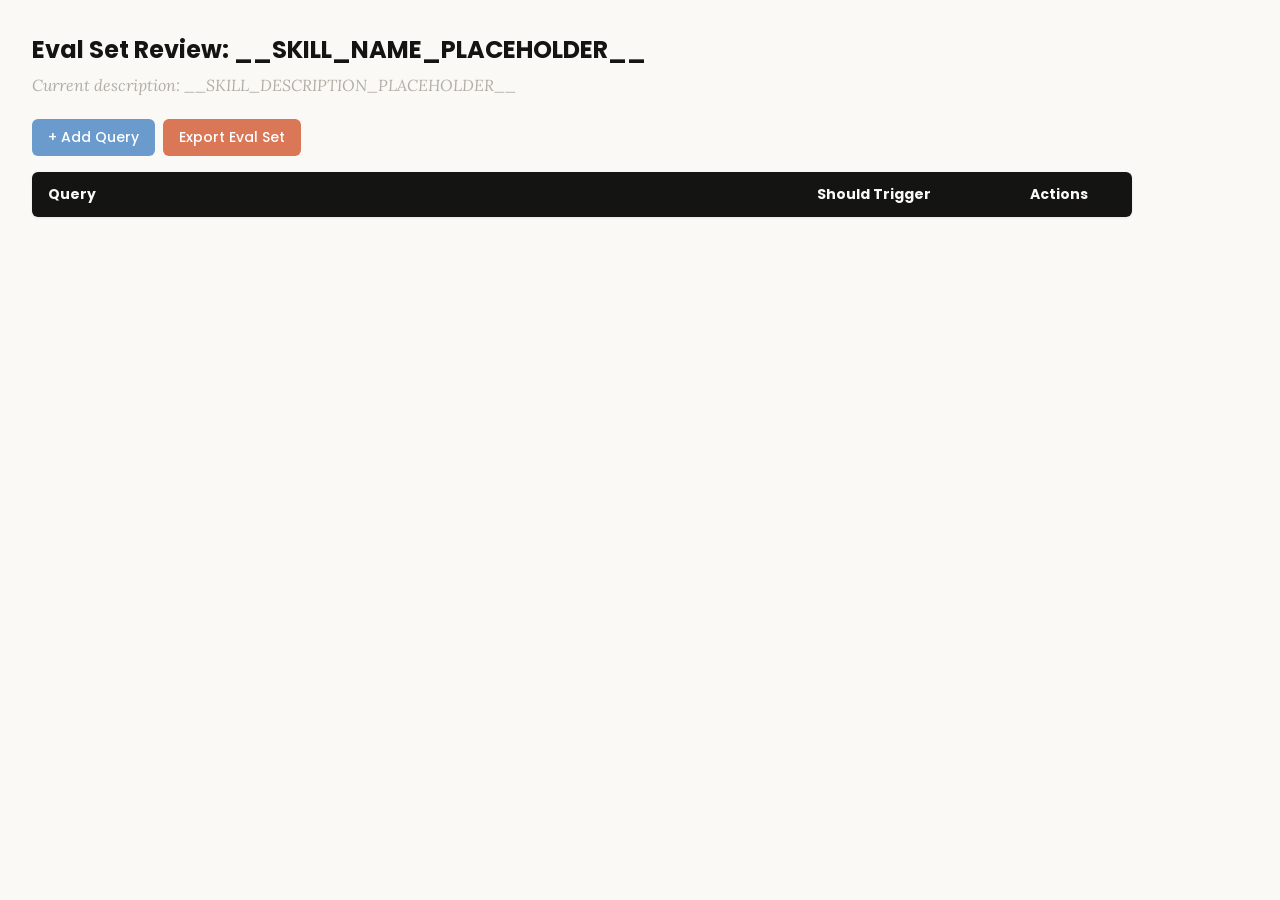
<file: plugins/skill-translator/skills/skill-translator/assets/eval_review.html>
<!DOCTYPE html>
<html lang="en">
<head>
  <meta charset="UTF-8">
  <meta name="viewport" content="width=device-width, initial-scale=1.0">
  <title>Eval Set Review - __SKILL_NAME_PLACEHOLDER__</title>
  <link rel="preconnect" href="https://fonts.googleapis.com">
  <link rel="preconnect" href="https://fonts.gstatic.com" crossorigin>
  <link href="https://fonts.googleapis.com/css2?family=Poppins:wght@500;600&family=Lora:wght@400;500&display=swap" rel="stylesheet">
  <style>
    * { box-sizing: border-box; margin: 0; padding: 0; }
    body { font-family: 'Lora', Georgia, serif; background: #faf9f5; padding: 2rem; color: #141413; }
    h1 { font-family: 'Poppins', sans-serif; margin-bottom: 0.5rem; font-size: 1.5rem; }
    .description { color: #b0aea5; margin-bottom: 1.5rem; font-style: italic; max-width: 900px; }
    .controls { margin-bottom: 1rem; display: flex; gap: 0.5rem; }
    .btn { font-family: 'Poppins', sans-serif; padding: 0.5rem 1rem; border: none; border-radius: 6px; cursor: pointer; font-size: 0.875rem; font-weight: 500; }
    .btn-add { background: #6a9bcc; color: white; }
    .btn-add:hover { background: #5889b8; }
    .btn-export { background: #d97757; color: white; }
    .btn-export:hover { background: #c4613f; }
    table { width: 100%; max-width: 1100px; border-collapse: collapse; background: white; border-radius: 6px; overflow: hidden; box-shadow: 0 1px 3px rgba(0,0,0,0.08); }
    th { font-family: 'Poppins', sans-serif; background: #141413; color: #faf9f5; padding: 0.75rem 1rem; text-align: left; font-size: 0.875rem; }
    td { padding: 0.75rem 1rem; border-bottom: 1px solid #e8e6dc; vertical-align: top; }
    tr:nth-child(even) td { background: #faf9f5; }
    tr:hover td { background: #f3f1ea; }
    .section-header td { background: #e8e6dc; font-family: 'Poppins', sans-serif; font-weight: 500; font-size: 0.8rem; color: #141413; text-transform: uppercase; letter-spacing: 0.05em; }
    .query-input { width: 100%; padding: 0.4rem; border: 1px solid #e8e6dc; border-radius: 4px; font-size: 0.875rem; font-family: 'Lora', Georgia, serif; resize: vertical; min-height: 60px; }
    .query-input:focus { outline: none; border-color: #d97757; box-shadow: 0 0 0 2px rgba(217,119,87,0.15); }
    .toggle { position: relative; display: inline-block; width: 44px; height: 24px; }
    .toggle input { opacity: 0; width: 0; height: 0; }
    .toggle .slider { position: absolute; inset: 0; background: #b0aea5; border-radius: 24px; cursor: pointer; transition: 0.2s; }
    .toggle .slider::before { content: ""; position: absolute; width: 18px; height: 18px; left: 3px; bottom: 3px; background: white; border-radius: 50%; transition: 0.2s; }
    .toggle input:checked + .slider { background: #d97757; }
    .toggle input:checked + .slider::before { transform: translateX(20px); }
    .btn-delete { background: #c44; color: white; padding: 0.3rem 0.6rem; border: none; border-radius: 4px; cursor: pointer; font-size: 0.75rem; font-family: 'Poppins', sans-serif; }
    .btn-delete:hover { background: #a33; }
    .summary { margin-top: 1rem; color: #b0aea5; font-size: 0.875rem; }
  </style>
</head>
<body>
  <h1>Eval Set Review: <span id="skill-name">__SKILL_NAME_PLACEHOLDER__</span></h1>
  <p class="description">Current description: <span id="skill-desc">__SKILL_DESCRIPTION_PLACEHOLDER__</span></p>

  <div class="controls">
    <button class="btn btn-add" onclick="addRow()">+ Add Query</button>
    <button class="btn btn-export" onclick="exportEvalSet()">Export Eval Set</button>
  </div>

  <table>
    <thead>
      <tr>
        <th style="width:65%">Query</th>
        <th style="width:18%">Should Trigger</th>
        <th style="width:10%">Actions</th>
      </tr>
    </thead>
    <tbody id="eval-body"></tbody>
  </table>

  <p class="summary" id="summary"></p>

  <script>
    const EVAL_DATA = __EVAL_DATA_PLACEHOLDER__;

    let evalItems = [...EVAL_DATA];

    function render() {
      const tbody = document.getElementById('eval-body');
      tbody.innerHTML = '';

      // Sort: should-trigger first, then should-not-trigger
      const sorted = evalItems
        .map((item, origIdx) => ({ ...item, origIdx }))
        .sort((a, b) => (b.should_trigger ? 1 : 0) - (a.should_trigger ? 1 : 0));

      let lastGroup = null;
      sorted.forEach(item => {
        const group = item.should_trigger ? 'trigger' : 'no-trigger';
        if (group !== lastGroup) {
          const headerRow = document.createElement('tr');
          headerRow.className = 'section-header';
          headerRow.innerHTML = `<td colspan="3">${item.should_trigger ? 'Should Trigger' : 'Should NOT Trigger'}</td>`;
          tbody.appendChild(headerRow);
          lastGroup = group;
        }

        const idx = item.origIdx;
        const tr = document.createElement('tr');
        tr.innerHTML = `
          <td><textarea class="query-input" onchange="updateQuery(${idx}, this.value)">${escapeHtml(item.query)}</textarea></td>
          <td>
            <label class="toggle">
              <input type="checkbox" ${item.should_trigger ? 'checked' : ''} onchange="updateTrigger(${idx}, this.checked)">
              <span class="slider"></span>
            </label>
            <span style="margin-left:8px;font-size:0.8rem;color:#b0aea5">${item.should_trigger ? 'Yes' : 'No'}</span>
          </td>
          <td><button class="btn-delete" onclick="deleteRow(${idx})">Delete</button></td>
        `;
        tbody.appendChild(tr);
      });
      updateSummary();
    }

    function escapeHtml(text) {
      const div = document.createElement('div');
      div.textContent = text;
      return div.innerHTML;
    }

    function updateQuery(idx, value) { evalItems[idx].query = value; updateSummary(); }
    function updateTrigger(idx, value) { evalItems[idx].should_trigger = value; render(); }
    function deleteRow(idx) { evalItems.splice(idx, 1); render(); }

    function addRow() {
      evalItems.push({ query: '', should_trigger: true });
      render();
      const inputs = document.querySelectorAll('.query-input');
      inputs[inputs.length - 1].focus();
    }

    function updateSummary() {
      const trigger = evalItems.filter(i => i.should_trigger).length;
      const noTrigger = evalItems.filter(i => !i.should_trigger).length;
      document.getElementById('summary').textContent =
        `${evalItems.length} queries total: ${trigger} should trigger, ${noTrigger} should not trigger`;
    }

    function exportEvalSet() {
      const valid = evalItems.filter(i => i.query.trim() !== '');
      const data = valid.map(i => ({ query: i.query.trim(), should_trigger: i.should_trigger }));
      const blob = new Blob([JSON.stringify(data, null, 2)], { type: 'application/json' });
      const url = URL.createObjectURL(blob);
      const a = document.createElement('a');
      a.href = url;
      a.download = 'eval_set.json';
      document.body.appendChild(a);
      a.click();
      document.body.removeChild(a);
      URL.revokeObjectURL(url);
    }

    render();
  </script>
</body>
</html>
</file>
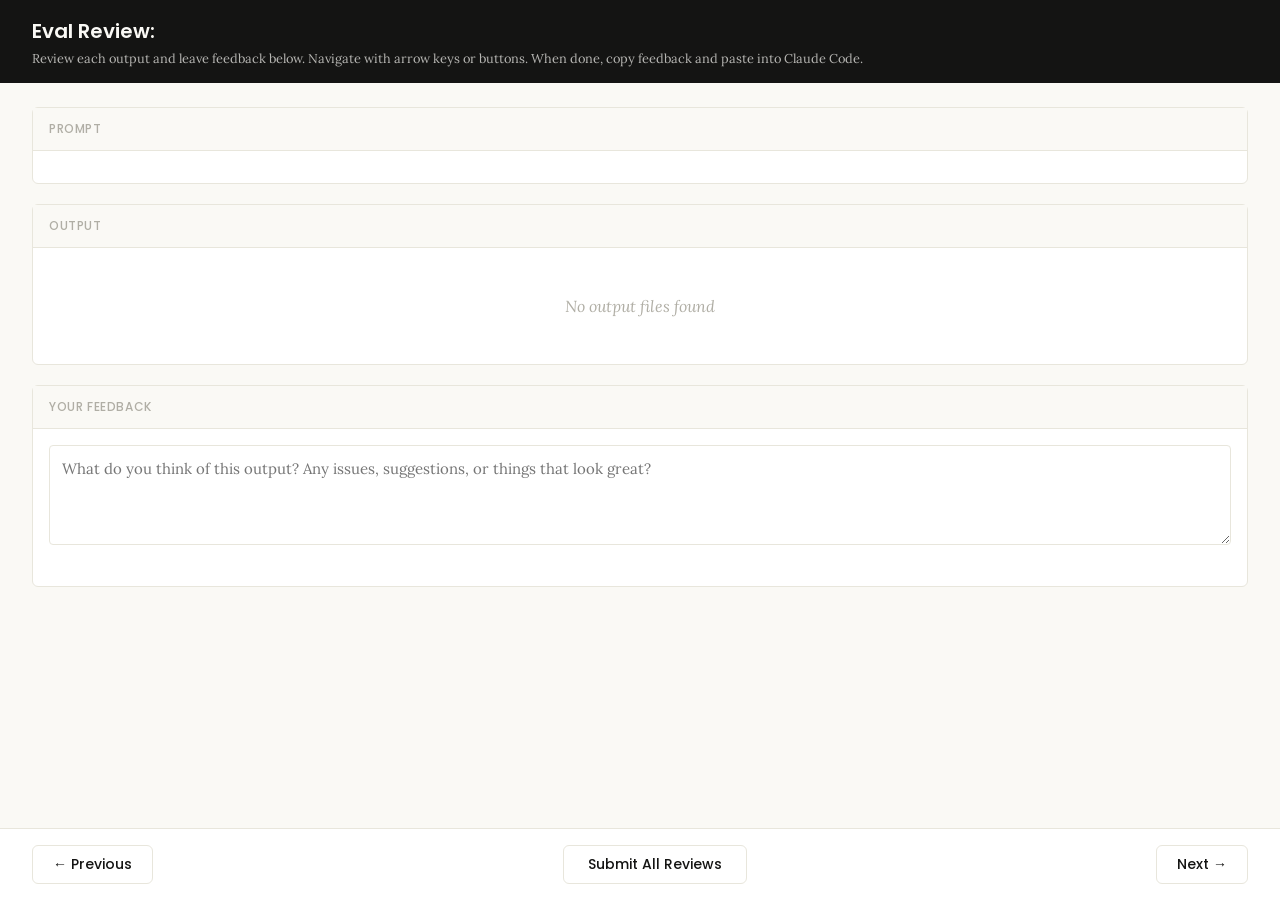
<file: plugins/skill-translator/skills/skill-translator/eval-viewer/viewer.html>
<!DOCTYPE html>
<html lang="en">
<head>
  <meta charset="UTF-8">
  <meta name="viewport" content="width=device-width, initial-scale=1.0">
  <title>Eval Review</title>
  <link rel="preconnect" href="https://fonts.googleapis.com">
  <link rel="preconnect" href="https://fonts.gstatic.com" crossorigin>
  <link href="https://fonts.googleapis.com/css2?family=Poppins:wght@500;600&family=Lora:wght@400;500&display=swap" rel="stylesheet">
  <script src="https://cdn.sheetjs.com/xlsx-0.20.3/package/dist/xlsx.full.min.js" integrity="sha384-EnyY0/GSHQGSxSgMwaIPzSESbqoOLSexfnSMN2AP+39Ckmn92stwABZynq1JyzdT" crossorigin="anonymous"></script>
  <style>
    :root {
      --bg: #faf9f5;
      --surface: #ffffff;
      --border: #e8e6dc;
      --text: #141413;
      --text-muted: #b0aea5;
      --accent: #d97757;
      --accent-hover: #c4613f;
      --green: #788c5d;
      --green-bg: #eef2e8;
      --red: #c44;
      --red-bg: #fceaea;
      --header-bg: #141413;
      --header-text: #faf9f5;
      --radius: 6px;
    }

    * { box-sizing: border-box; margin: 0; padding: 0; }

    body {
      font-family: 'Lora', Georgia, serif;
      background: var(--bg);
      color: var(--text);
      height: 100vh;
      display: flex;
      flex-direction: column;
    }

    /* ---- Header ---- */
    .header {
      background: var(--header-bg);
      color: var(--header-text);
      padding: 1rem 2rem;
      display: flex;
      justify-content: space-between;
      align-items: center;
      flex-shrink: 0;
    }
    .header h1 {
      font-family: 'Poppins', sans-serif;
      font-size: 1.25rem;
      font-weight: 600;
    }
    .header .instructions {
      font-size: 0.8rem;
      opacity: 0.7;
      margin-top: 0.25rem;
    }
    .header .progress {
      font-size: 0.875rem;
      opacity: 0.8;
      text-align: right;
    }

    /* ---- Main content ---- */
    .main {
      flex: 1;
      overflow-y: auto;
      padding: 1.5rem 2rem;
      display: flex;
      flex-direction: column;
      gap: 1.25rem;
    }

    /* ---- Sections ---- */
    .section {
      background: var(--surface);
      border: 1px solid var(--border);
      border-radius: var(--radius);
      flex-shrink: 0;
    }
    .section-header {
      font-family: 'Poppins', sans-serif;
      padding: 0.75rem 1rem;
      font-size: 0.75rem;
      font-weight: 500;
      text-transform: uppercase;
      letter-spacing: 0.05em;
      color: var(--text-muted);
      border-bottom: 1px solid var(--border);
      background: var(--bg);
    }
    .section-body {
      padding: 1rem;
    }

    /* ---- Config badge ---- */
    .config-badge {
      display: inline-block;
      padding: 0.2rem 0.625rem;
      border-radius: 9999px;
      font-family: 'Poppins', sans-serif;
      font-size: 0.6875rem;
      font-weight: 600;
      text-transform: uppercase;
      letter-spacing: 0.03em;
      margin-left: 0.75rem;
      vertical-align: middle;
    }
    .config-badge.config-primary {
      background: rgba(33, 150, 243, 0.12);
      color: #1976d2;
    }
    .config-badge.config-baseline {
      background: rgba(255, 193, 7, 0.15);
      color: #f57f17;
    }

    /* ---- Prompt ---- */
    .prompt-text {
      white-space: pre-wrap;
      font-size: 0.9375rem;
      line-height: 1.6;
    }

    /* ---- Outputs ---- */
    .output-file {
      border: 1px solid var(--border);
      border-radius: var(--radius);
      overflow: hidden;
    }
    .output-file + .output-file {
      margin-top: 1rem;
    }
    .output-file-header {
      padding: 0.5rem 0.75rem;
      font-size: 0.8rem;
      font-weight: 600;
      color: var(--text-muted);
      background: var(--bg);
      border-bottom: 1px solid var(--border);
      font-family: 'SF Mono', SFMono-Regular, Consolas, 'Liberation Mono', Menlo, monospace;
      display: flex;
      justify-content: space-between;
      align-items: center;
    }
    .output-file-header .dl-btn {
      font-size: 0.7rem;
      color: var(--accent);
      text-decoration: none;
      cursor: pointer;
      font-family: -apple-system, BlinkMacSystemFont, 'Segoe UI', sans-serif;
      font-weight: 500;
      opacity: 0.8;
    }
    .output-file-header .dl-btn:hover {
      opacity: 1;
      text-decoration: underline;
    }
    .output-file-content {
      padding: 0.75rem;
      overflow-x: auto;
    }
    .output-file-content pre {
      font-size: 0.8125rem;
      line-height: 1.5;
      white-space: pre-wrap;
      word-break: break-word;
      font-family: 'SF Mono', SFMono-Regular, Consolas, 'Liberation Mono', Menlo, monospace;
    }
    .output-file-content img {
      max-width: 100%;
      height: auto;
      border-radius: 4px;
    }
    .output-file-content iframe {
      width: 100%;
      height: 600px;
      border: none;
    }
    .output-file-content table {
      border-collapse: collapse;
      font-size: 0.8125rem;
      width: 100%;
    }
    .output-file-content table td,
    .output-file-content table th {
      border: 1px solid var(--border);
      padding: 0.375rem 0.5rem;
      text-align: left;
    }
    .output-file-content table th {
      background: var(--bg);
      font-weight: 600;
    }
    .output-file-content .download-link {
      display: inline-flex;
      align-items: center;
      gap: 0.5rem;
      padding: 0.5rem 1rem;
      background: var(--bg);
      border: 1px solid var(--border);
      border-radius: 4px;
      color: var(--accent);
      text-decoration: none;
      font-size: 0.875rem;
      cursor: pointer;
    }
    .output-file-content .download-link:hover {
      background: var(--border);
    }
    .empty-state {
      color: var(--text-muted);
      font-style: italic;
      padding: 2rem;
      text-align: center;
    }

    /* ---- Feedback ---- */
    .prev-feedback {
      background: var(--bg);
      border: 1px solid var(--border);
      border-radius: 4px;
      padding: 0.625rem 0.75rem;
      margin-top: 0.75rem;
      font-size: 0.8125rem;
      color: var(--text-muted);
      line-height: 1.5;
    }
    .prev-feedback-label {
      font-size: 0.7rem;
      font-weight: 600;
      text-transform: uppercase;
      letter-spacing: 0.04em;
      margin-bottom: 0.25rem;
      color: var(--text-muted);
    }
    .feedback-textarea {
      width: 100%;
      min-height: 100px;
      padding: 0.75rem;
      border: 1px solid var(--border);
      border-radius: 4px;
      font-family: inherit;
      font-size: 0.9375rem;
      line-height: 1.5;
      resize: vertical;
      color: var(--text);
    }
    .feedback-textarea:focus {
      outline: none;
      border-color: var(--accent);
      box-shadow: 0 0 0 3px rgba(37, 99, 235, 0.1);
    }
    .feedback-status {
      font-size: 0.75rem;
      color: var(--text-muted);
      margin-top: 0.5rem;
      min-height: 1.1em;
    }

    /* ---- Grades (collapsible) ---- */
    .grades-toggle {
      display: flex;
      align-items: center;
      cursor: pointer;
      user-select: none;
    }
    .grades-toggle:hover {
      color: var(--accent);
    }
    .grades-toggle .arrow {
      margin-right: 0.5rem;
      transition: transform 0.15s;
      font-size: 0.75rem;
    }
    .grades-toggle .arrow.open {
      transform: rotate(90deg);
    }
    .grades-content {
      display: none;
      margin-top: 0.75rem;
    }
    .grades-content.open {
      display: block;
    }
    .grades-summary {
      font-size: 0.875rem;
      margin-bottom: 0.75rem;
      display: flex;
      align-items: center;
      gap: 0.5rem;
    }
    .grade-badge {
      display: inline-block;
      padding: 0.125rem 0.5rem;
      border-radius: 9999px;
      font-size: 0.75rem;
      font-weight: 600;
    }
    .grade-pass { background: var(--green-bg); color: var(--green); }
    .grade-fail { background: var(--red-bg); color: var(--red); }
    .assertion-list {
      list-style: none;
    }
    .assertion-item {
      padding: 0.625rem 0;
      border-bottom: 1px solid var(--border);
      font-size: 0.8125rem;
    }
    .assertion-item:last-child { border-bottom: none; }
    .assertion-status {
      font-weight: 600;
      margin-right: 0.5rem;
    }
    .assertion-status.pass { color: var(--green); }
    .assertion-status.fail { color: var(--red); }
    .assertion-evidence {
      color: var(--text-muted);
      font-size: 0.75rem;
      margin-top: 0.25rem;
      padding-left: 1.5rem;
    }

    /* ---- View tabs ---- */
    .view-tabs {
      display: flex;
      gap: 0;
      padding: 0 2rem;
      background: var(--bg);
      border-bottom: 1px solid var(--border);
      flex-shrink: 0;
    }
    .view-tab {
      font-family: 'Poppins', sans-serif;
      padding: 0.625rem 1.25rem;
      font-size: 0.8125rem;
      font-weight: 500;
      cursor: pointer;
      border: none;
      background: none;
      color: var(--text-muted);
      border-bottom: 2px solid transparent;
      transition: all 0.15s;
    }
    .view-tab:hover { color: var(--text); }
    .view-tab.active {
      color: var(--accent);
      border-bottom-color: var(--accent);
    }
    .view-panel { display: none; }
    .view-panel.active { display: flex; flex-direction: column; flex: 1; overflow: hidden; }

    /* ---- Benchmark view ---- */
    .benchmark-view {
      padding: 1.5rem 2rem;
      overflow-y: auto;
      flex: 1;
    }
    .benchmark-table {
      border-collapse: collapse;
      background: var(--surface);
      border: 1px solid var(--border);
      border-radius: var(--radius);
      font-size: 0.8125rem;
      width: 100%;
      margin-bottom: 1.5rem;
    }
    .benchmark-table th, .benchmark-table td {
      padding: 0.625rem 0.75rem;
      text-align: left;
      border: 1px solid var(--border);
    }
    .benchmark-table th {
      font-family: 'Poppins', sans-serif;
      background: var(--header-bg);
      color: var(--header-text);
      font-weight: 500;
      font-size: 0.75rem;
      text-transform: uppercase;
      letter-spacing: 0.04em;
    }
    .benchmark-table tr:hover { background: var(--bg); }
    .benchmark-table tr.benchmark-row-with { background: rgba(33, 150, 243, 0.06); }
    .benchmark-table tr.benchmark-row-without { background: rgba(255, 193, 7, 0.06); }
    .benchmark-table tr.benchmark-row-with:hover { background: rgba(33, 150, 243, 0.12); }
    .benchmark-table tr.benchmark-row-without:hover { background: rgba(255, 193, 7, 0.12); }
    .benchmark-table tr.benchmark-row-avg { font-weight: 600; border-top: 2px solid var(--border); }
    .benchmark-table tr.benchmark-row-avg.benchmark-row-with { background: rgba(33, 150, 243, 0.12); }
    .benchmark-table tr.benchmark-row-avg.benchmark-row-without { background: rgba(255, 193, 7, 0.12); }
    .benchmark-delta-positive { color: var(--green); font-weight: 600; }
    .benchmark-delta-negative { color: var(--red); font-weight: 600; }
    .benchmark-notes {
      background: var(--surface);
      border: 1px solid var(--border);
      border-radius: var(--radius);
      padding: 1rem;
    }
    .benchmark-notes h3 {
      font-family: 'Poppins', sans-serif;
      font-size: 0.875rem;
      margin-bottom: 0.75rem;
    }
    .benchmark-notes ul {
      list-style: disc;
      padding-left: 1.25rem;
    }
    .benchmark-notes li {
      font-size: 0.8125rem;
      line-height: 1.6;
      margin-bottom: 0.375rem;
    }
    .benchmark-empty {
      color: var(--text-muted);
      font-style: italic;
      text-align: center;
      padding: 3rem;
    }

    /* ---- Navigation ---- */
    .nav {
      display: flex;
      justify-content: space-between;
      align-items: center;
      padding: 1rem 2rem;
      border-top: 1px solid var(--border);
      background: var(--surface);
      flex-shrink: 0;
    }
    .nav-btn {
      font-family: 'Poppins', sans-serif;
      padding: 0.5rem 1.25rem;
      border: 1px solid var(--border);
      border-radius: var(--radius);
      background: var(--surface);
      cursor: pointer;
      font-size: 0.875rem;
      font-weight: 500;
      color: var(--text);
      transition: all 0.15s;
    }
    .nav-btn:hover:not(:disabled) {
      background: var(--bg);
      border-color: var(--text-muted);
    }
    .nav-btn:disabled {
      opacity: 0.4;
      cursor: not-allowed;
    }
    .done-btn {
      font-family: 'Poppins', sans-serif;
      padding: 0.5rem 1.5rem;
      border: 1px solid var(--border);
      border-radius: var(--radius);
      background: var(--surface);
      color: var(--text);
      cursor: pointer;
      font-size: 0.875rem;
      font-weight: 500;
      transition: all 0.15s;
    }
    .done-btn:hover {
      background: var(--bg);
      border-color: var(--text-muted);
    }
    .done-btn.ready {
      border: none;
      background: var(--accent);
      color: white;
      font-weight: 600;
    }
    .done-btn.ready:hover {
      background: var(--accent-hover);
    }
    /* ---- Done overlay ---- */
    .done-overlay {
      display: none;
      position: fixed;
      inset: 0;
      background: rgba(0, 0, 0, 0.5);
      z-index: 100;
      justify-content: center;
      align-items: center;
    }
    .done-overlay.visible {
      display: flex;
    }
    .done-card {
      background: var(--surface);
      border-radius: 12px;
      padding: 2rem 3rem;
      text-align: center;
      box-shadow: 0 20px 60px rgba(0, 0, 0, 0.3);
      max-width: 500px;
    }
    .done-card h2 {
      font-size: 1.5rem;
      margin-bottom: 0.5rem;
    }
    .done-card p {
      color: var(--text-muted);
      margin-bottom: 1.5rem;
      line-height: 1.5;
    }
    .done-card .btn-row {
      display: flex;
      gap: 0.5rem;
      justify-content: center;
    }
    .done-card button {
      padding: 0.5rem 1.25rem;
      border: 1px solid var(--border);
      border-radius: var(--radius);
      background: var(--surface);
      cursor: pointer;
      font-size: 0.875rem;
    }
    .done-card button:hover {
      background: var(--bg);
    }
    /* ---- Toast ---- */
    .toast {
      position: fixed;
      bottom: 5rem;
      left: 50%;
      transform: translateX(-50%);
      background: var(--header-bg);
      color: var(--header-text);
      padding: 0.625rem 1.25rem;
      border-radius: var(--radius);
      font-size: 0.875rem;
      opacity: 0;
      transition: opacity 0.3s;
      pointer-events: none;
      z-index: 200;
    }
    .toast.visible {
      opacity: 1;
    }
  </style>
</head>
<body>
  <div id="app" style="height:100vh; display:flex; flex-direction:column;">
    <div class="header">
      <div>
        <h1>Eval Review: <span id="skill-name"></span></h1>
        <div class="instructions">Review each output and leave feedback below. Navigate with arrow keys or buttons. When done, copy feedback and paste into Claude Code.</div>
      </div>
      <div class="progress" id="progress"></div>
    </div>

    <!-- View tabs (only shown when benchmark data exists) -->
    <div class="view-tabs" id="view-tabs" style="display:none;">
      <button class="view-tab active" onclick="switchView('outputs')">Outputs</button>
      <button class="view-tab" onclick="switchView('benchmark')">Benchmark</button>
    </div>

    <!-- Outputs panel (qualitative review) -->
    <div class="view-panel active" id="panel-outputs">
    <div class="main">
      <!-- Prompt -->
      <div class="section">
        <div class="section-header">Prompt <span class="config-badge" id="config-badge" style="display:none;"></span></div>
        <div class="section-body">
          <div class="prompt-text" id="prompt-text"></div>
        </div>
      </div>

      <!-- Outputs -->
      <div class="section">
        <div class="section-header">Output</div>
        <div class="section-body" id="outputs-body">
          <div class="empty-state">No output files found</div>
        </div>
      </div>

      <!-- Previous Output (collapsible) -->
      <div class="section" id="prev-outputs-section" style="display:none;">
        <div class="section-header">
          <div class="grades-toggle" onclick="togglePrevOutputs()">
            <span class="arrow" id="prev-outputs-arrow">&#9654;</span>
            Previous Output
          </div>
        </div>
        <div class="grades-content" id="prev-outputs-content"></div>
      </div>

      <!-- Grades (collapsible) -->
      <div class="section" id="grades-section" style="display:none;">
        <div class="section-header">
          <div class="grades-toggle" onclick="toggleGrades()">
            <span class="arrow" id="grades-arrow">&#9654;</span>
            Formal Grades
          </div>
        </div>
        <div class="grades-content" id="grades-content"></div>
      </div>

      <!-- Feedback -->
      <div class="section">
        <div class="section-header">Your Feedback</div>
        <div class="section-body">
          <textarea
            class="feedback-textarea"
            id="feedback"
            placeholder="What do you think of this output? Any issues, suggestions, or things that look great?"
          ></textarea>
          <div class="feedback-status" id="feedback-status"></div>
          <div class="prev-feedback" id="prev-feedback" style="display:none;">
            <div class="prev-feedback-label">Previous feedback</div>
            <div id="prev-feedback-text"></div>
          </div>
        </div>
      </div>
    </div>

    <div class="nav" id="outputs-nav">
      <button class="nav-btn" id="prev-btn" onclick="navigate(-1)">&#8592; Previous</button>
      <button class="done-btn" id="done-btn" onclick="showDoneDialog()">Submit All Reviews</button>
      <button class="nav-btn" id="next-btn" onclick="navigate(1)">Next &#8594;</button>
    </div>
    </div><!-- end panel-outputs -->

    <!-- Benchmark panel (quantitative stats) -->
    <div class="view-panel" id="panel-benchmark">
      <div class="benchmark-view" id="benchmark-content">
        <div class="benchmark-empty">No benchmark data available. Run a benchmark to see quantitative results here.</div>
      </div>
    </div>
  </div>

  <!-- Done overlay -->
  <div class="done-overlay" id="done-overlay">
    <div class="done-card">
      <h2>Review Complete</h2>
      <p>Your feedback has been saved. Go back to your Claude Code session and tell Claude you're done reviewing.</p>
      <div class="btn-row">
        <button onclick="closeDoneDialog()">OK</button>
      </div>
    </div>
  </div>

  <!-- Toast -->
  <div class="toast" id="toast"></div>

  <script>
    // ---- Embedded data (injected by generate_review.py) ----
    /*__EMBEDDED_DATA__*/

    // ---- State ----
    let feedbackMap = {};  // run_id -> feedback text
    let currentIndex = 0;
    let visitedRuns = new Set();

    // ---- Init ----
    async function init() {
      // Load saved feedback from server — but only if this isn't a fresh
      // iteration (indicated by previous_feedback being present). When
      // previous feedback exists, the feedback.json on disk is stale from
      // the prior iteration and should not pre-fill the textareas.
      const hasPrevious = Object.keys(EMBEDDED_DATA.previous_feedback || {}).length > 0
        || Object.keys(EMBEDDED_DATA.previous_outputs || {}).length > 0;
      if (!hasPrevious) {
        try {
          const resp = await fetch("/api/feedback");
          const data = await resp.json();
          if (data.reviews) {
            for (const r of data.reviews) feedbackMap[r.run_id] = r.feedback;
          }
        } catch { /* first run, no feedback yet */ }
      }

      document.getElementById("skill-name").textContent = EMBEDDED_DATA.skill_name;
      showRun(0);

      // Wire up feedback auto-save
      const textarea = document.getElementById("feedback");
      let saveTimeout = null;
      textarea.addEventListener("input", () => {
        clearTimeout(saveTimeout);
        document.getElementById("feedback-status").textContent = "";
        saveTimeout = setTimeout(() => saveCurrentFeedback(), 800);
      });
    }

    // ---- Navigation ----
    function navigate(delta) {
      const newIndex = currentIndex + delta;
      if (newIndex >= 0 && newIndex < EMBEDDED_DATA.runs.length) {
        saveCurrentFeedback();
        showRun(newIndex);
      }
    }

    function updateNavButtons() {
      document.getElementById("prev-btn").disabled = currentIndex === 0;
      document.getElementById("next-btn").disabled =
        currentIndex === EMBEDDED_DATA.runs.length - 1;
    }

    // ---- Show a run ----
    function showRun(index) {
      currentIndex = index;
      const run = EMBEDDED_DATA.runs[index];

      // Progress
      document.getElementById("progress").textContent =
        `${index + 1} of ${EMBEDDED_DATA.runs.length}`;

      // Prompt
      document.getElementById("prompt-text").textContent = run.prompt;

      // Config badge
      const badge = document.getElementById("config-badge");
      const configMatch = run.id.match(/(with_skill|without_skill|new_skill|old_skill)/);
      if (configMatch) {
        const config = configMatch[1];
        const isBaseline = config === "without_skill" || config === "old_skill";
        badge.textContent = config.replace(/_/g, " ");
        badge.className = "config-badge " + (isBaseline ? "config-baseline" : "config-primary");
        badge.style.display = "inline-block";
      } else {
        badge.style.display = "none";
      }

      // Outputs
      renderOutputs(run);

      // Previous outputs
      renderPrevOutputs(run);

      // Grades
      renderGrades(run);

      // Previous feedback
      const prevFb = (EMBEDDED_DATA.previous_feedback || {})[run.id];
      const prevEl = document.getElementById("prev-feedback");
      if (prevFb) {
        document.getElementById("prev-feedback-text").textContent = prevFb;
        prevEl.style.display = "block";
      } else {
        prevEl.style.display = "none";
      }

      // Feedback
      document.getElementById("feedback").value = feedbackMap[run.id] || "";
      document.getElementById("feedback-status").textContent = "";

      updateNavButtons();

      // Track visited runs and promote done button when all visited
      visitedRuns.add(index);
      const doneBtn = document.getElementById("done-btn");
      if (visitedRuns.size >= EMBEDDED_DATA.runs.length) {
        doneBtn.classList.add("ready");
      }

      // Scroll main content to top
      document.querySelector(".main").scrollTop = 0;
    }

    // ---- Render outputs ----
    function renderOutputs(run) {
      const container = document.getElementById("outputs-body");
      container.innerHTML = "";

      const outputs = run.outputs || [];
      if (outputs.length === 0) {
        container.innerHTML = '<div class="empty-state">No output files</div>';
        return;
      }

      for (const file of outputs) {
        const fileDiv = document.createElement("div");
        fileDiv.className = "output-file";

        // Always show file header with download link
        const header = document.createElement("div");
        header.className = "output-file-header";
        const nameSpan = document.createElement("span");
        nameSpan.textContent = file.name;
        header.appendChild(nameSpan);
        const dlBtn = document.createElement("a");
        dlBtn.className = "dl-btn";
        dlBtn.textContent = "Download";
        dlBtn.download = file.name;
        dlBtn.href = getDownloadUri(file);
        header.appendChild(dlBtn);
        fileDiv.appendChild(header);

        const content = document.createElement("div");
        content.className = "output-file-content";

        if (file.type === "text") {
          const pre = document.createElement("pre");
          pre.textContent = file.content;
          content.appendChild(pre);
        } else if (file.type === "image") {
          const img = document.createElement("img");
          img.src = file.data_uri;
          img.alt = file.name;
          content.appendChild(img);
        } else if (file.type === "pdf") {
          const iframe = document.createElement("iframe");
          iframe.src = file.data_uri;
          content.appendChild(iframe);
        } else if (file.type === "xlsx") {
          renderXlsx(content, file.data_b64);
        } else if (file.type === "binary") {
          const a = document.createElement("a");
          a.className = "download-link";
          a.href = file.data_uri;
          a.download = file.name;
          a.textContent = "Download " + file.name;
          content.appendChild(a);
        } else if (file.type === "error") {
          const pre = document.createElement("pre");
          pre.textContent = file.content;
          pre.style.color = "var(--red)";
          content.appendChild(pre);
        }

        fileDiv.appendChild(content);
        container.appendChild(fileDiv);
      }
    }

    // ---- XLSX rendering via SheetJS ----
    function renderXlsx(container, b64Data) {
      try {
        const raw = Uint8Array.from(atob(b64Data), c => c.charCodeAt(0));
        const wb = XLSX.read(raw, { type: "array" });

        for (let i = 0; i < wb.SheetNames.length; i++) {
          const sheetName = wb.SheetNames[i];
          const ws = wb.Sheets[sheetName];

          if (wb.SheetNames.length > 1) {
            const sheetLabel = document.createElement("div");
            sheetLabel.style.cssText =
              "font-weight:600; font-size:0.8rem; color:#b0aea5; margin-top:0.5rem; margin-bottom:0.25rem;";
            sheetLabel.textContent = "Sheet: " + sheetName;
            container.appendChild(sheetLabel);
          }

          const htmlStr = XLSX.utils.sheet_to_html(ws, { editable: false });
          const wrapper = document.createElement("div");
          wrapper.innerHTML = htmlStr;
          container.appendChild(wrapper);
        }
      } catch (err) {
        container.textContent = "Error rendering spreadsheet: " + err.message;
      }
    }

    // ---- Grades ----
    function renderGrades(run) {
      const section = document.getElementById("grades-section");
      const content = document.getElementById("grades-content");

      if (!run.grading) {
        section.style.display = "none";
        return;
      }

      const grading = run.grading;
      section.style.display = "block";
      // Reset to collapsed
      content.classList.remove("open");
      document.getElementById("grades-arrow").classList.remove("open");

      const summary = grading.summary || {};
      const expectations = grading.expectations || [];

      let html = '<div style="padding: 1rem;">';

      // Summary line
      const passRate = summary.pass_rate != null
        ? Math.round(summary.pass_rate * 100) + "%"
        : "?";
      const badgeClass = summary.pass_rate >= 0.8 ? "grade-pass" : summary.pass_rate >= 0.5 ? "" : "grade-fail";
      html += '<div class="grades-summary">';
      html += '<span class="grade-badge ' + badgeClass + '">' + passRate + '</span>';
      html += '<span>' + (summary.passed || 0) + ' passed, ' + (summary.failed || 0) + ' failed of ' + (summary.total || 0) + '</span>';
      html += '</div>';

      // Assertions list
      html += '<ul class="assertion-list">';
      for (const exp of expectations) {
        const statusClass = exp.passed ? "pass" : "fail";
        const statusIcon = exp.passed ? "\u2713" : "\u2717";
        html += '<li class="assertion-item">';
        html += '<span class="assertion-status ' + statusClass + '">' + statusIcon + '</span>';
        html += '<span>' + escapeHtml(exp.text) + '</span>';
        if (exp.evidence) {
          html += '<div class="assertion-evidence">' + escapeHtml(exp.evidence) + '</div>';
        }
        html += '</li>';
      }
      html += '</ul>';

      html += '</div>';
      content.innerHTML = html;
    }

    function toggleGrades() {
      const content = document.getElementById("grades-content");
      const arrow = document.getElementById("grades-arrow");
      content.classList.toggle("open");
      arrow.classList.toggle("open");
    }

    // ---- Previous outputs (collapsible) ----
    function renderPrevOutputs(run) {
      const section = document.getElementById("prev-outputs-section");
      const content = document.getElementById("prev-outputs-content");
      const prevOutputs = (EMBEDDED_DATA.previous_outputs || {})[run.id];

      if (!prevOutputs || prevOutputs.length === 0) {
        section.style.display = "none";
        return;
      }

      section.style.display = "block";
      // Reset to collapsed
      content.classList.remove("open");
      document.getElementById("prev-outputs-arrow").classList.remove("open");

      // Render the files into the content area
      content.innerHTML = "";
      const wrapper = document.createElement("div");
      wrapper.style.padding = "1rem";

      for (const file of prevOutputs) {
        const fileDiv = document.createElement("div");
        fileDiv.className = "output-file";

        const header = document.createElement("div");
        header.className = "output-file-header";
        const nameSpan = document.createElement("span");
        nameSpan.textContent = file.name;
        header.appendChild(nameSpan);
        const dlBtn = document.createElement("a");
        dlBtn.className = "dl-btn";
        dlBtn.textContent = "Download";
        dlBtn.download = file.name;
        dlBtn.href = getDownloadUri(file);
        header.appendChild(dlBtn);
        fileDiv.appendChild(header);

        const fc = document.createElement("div");
        fc.className = "output-file-content";

        if (file.type === "text") {
          const pre = document.createElement("pre");
          pre.textContent = file.content;
          fc.appendChild(pre);
        } else if (file.type === "image") {
          const img = document.createElement("img");
          img.src = file.data_uri;
          img.alt = file.name;
          fc.appendChild(img);
        } else if (file.type === "pdf") {
          const iframe = document.createElement("iframe");
          iframe.src = file.data_uri;
          fc.appendChild(iframe);
        } else if (file.type === "xlsx") {
          renderXlsx(fc, file.data_b64);
        } else if (file.type === "binary") {
          const a = document.createElement("a");
          a.className = "download-link";
          a.href = file.data_uri;
          a.download = file.name;
          a.textContent = "Download " + file.name;
          fc.appendChild(a);
        }

        fileDiv.appendChild(fc);
        wrapper.appendChild(fileDiv);
      }

      content.appendChild(wrapper);
    }

    function togglePrevOutputs() {
      const content = document.getElementById("prev-outputs-content");
      const arrow = document.getElementById("prev-outputs-arrow");
      content.classList.toggle("open");
      arrow.classList.toggle("open");
    }

    // ---- Feedback (saved to server -> feedback.json) ----
    function saveCurrentFeedback() {
      const run = EMBEDDED_DATA.runs[currentIndex];
      const text = document.getElementById("feedback").value;

      if (text.trim() === "") {
        delete feedbackMap[run.id];
      } else {
        feedbackMap[run.id] = text;
      }

      // Build reviews array from map
      const reviews = [];
      for (const [run_id, feedback] of Object.entries(feedbackMap)) {
        if (feedback.trim()) {
          reviews.push({ run_id, feedback, timestamp: new Date().toISOString() });
        }
      }

      fetch("/api/feedback", {
        method: "POST",
        headers: { "Content-Type": "application/json" },
        body: JSON.stringify({ reviews, status: "in_progress" }),
      }).then(() => {
        document.getElementById("feedback-status").textContent = "Saved";
      }).catch(() => {
        // Static mode or server unavailable — no-op on auto-save,
        // feedback will be downloaded on final submit
        document.getElementById("feedback-status").textContent = "Will download on submit";
      });
    }

    // ---- Done ----
    function showDoneDialog() {
      // Save current textarea to feedbackMap (but don't POST yet)
      const run = EMBEDDED_DATA.runs[currentIndex];
      const text = document.getElementById("feedback").value;
      if (text.trim() === "") {
        delete feedbackMap[run.id];
      } else {
        feedbackMap[run.id] = text;
      }

      // POST once with status: complete — include ALL runs so the model
      // can distinguish "no feedback" (looks good) from "not reviewed"
      const reviews = [];
      const ts = new Date().toISOString();
      for (const r of EMBEDDED_DATA.runs) {
        reviews.push({ run_id: r.id, feedback: feedbackMap[r.id] || "", timestamp: ts });
      }
      const payload = JSON.stringify({ reviews, status: "complete" }, null, 2);
      fetch("/api/feedback", {
        method: "POST",
        headers: { "Content-Type": "application/json" },
        body: payload,
      }).then(() => {
        document.getElementById("done-overlay").classList.add("visible");
      }).catch(() => {
        // Server not available (static mode) — download as file
        const blob = new Blob([payload], { type: "application/json" });
        const url = URL.createObjectURL(blob);
        const a = document.createElement("a");
        a.href = url;
        a.download = "feedback.json";
        a.click();
        URL.revokeObjectURL(url);
        document.getElementById("done-overlay").classList.add("visible");
      });
    }

    function closeDoneDialog() {
      // Reset status back to in_progress
      saveCurrentFeedback();
      document.getElementById("done-overlay").classList.remove("visible");
    }

    // ---- Toast ----
    function showToast(message) {
      const toast = document.getElementById("toast");
      toast.textContent = message;
      toast.classList.add("visible");
      setTimeout(() => toast.classList.remove("visible"), 2000);
    }

    // ---- Keyboard nav ----
    document.addEventListener("keydown", (e) => {
      // Don't capture when typing in textarea
      if (e.target.tagName === "TEXTAREA") return;

      if (e.key === "ArrowLeft" || e.key === "ArrowUp") {
        e.preventDefault();
        navigate(-1);
      } else if (e.key === "ArrowRight" || e.key === "ArrowDown") {
        e.preventDefault();
        navigate(1);
      }
    });

    // ---- Util ----
    function getDownloadUri(file) {
      if (file.data_uri) return file.data_uri;
      if (file.data_b64) return "data:application/octet-stream;base64," + file.data_b64;
      if (file.type === "text") return "data:text/plain;charset=utf-8," + encodeURIComponent(file.content);
      return "#";
    }

    function escapeHtml(text) {
      const div = document.createElement("div");
      div.textContent = text;
      return div.innerHTML;
    }

    // ---- View switching ----
    function switchView(view) {
      document.querySelectorAll(".view-tab").forEach(t => t.classList.remove("active"));
      document.querySelectorAll(".view-panel").forEach(p => p.classList.remove("active"));
      document.querySelector(`[onclick="switchView('${view}')"]`).classList.add("active");
      document.getElementById("panel-" + view).classList.add("active");
    }

    // ---- Benchmark rendering ----
    function renderBenchmark() {
      const data = EMBEDDED_DATA.benchmark;
      if (!data) return;

      // Show the tabs
      document.getElementById("view-tabs").style.display = "flex";

      const container = document.getElementById("benchmark-content");
      const summary = data.run_summary || {};
      const metadata = data.metadata || {};
      const notes = data.notes || [];

      let html = "";

      // Header
      html += "<h2 style='font-family: Poppins, sans-serif; margin-bottom: 0.5rem;'>Benchmark Results</h2>";
      html += "<p style='color: var(--text-muted); font-size: 0.875rem; margin-bottom: 1.25rem;'>";
      if (metadata.skill_name) html += "<strong>" + escapeHtml(metadata.skill_name) + "</strong> &mdash; ";
      if (metadata.timestamp) html += metadata.timestamp + " &mdash; ";
      if (metadata.evals_run) html += "Evals: " + metadata.evals_run.join(", ") + " &mdash; ";
      html += (metadata.runs_per_configuration || "?") + " runs per configuration";
      html += "</p>";

      // Summary table
      html += '<table class="benchmark-table">';

      function fmtStat(stat, pct) {
        if (!stat) return "—";
        const suffix = pct ? "%" : "";
        const m = pct ? (stat.mean * 100).toFixed(0) : stat.mean.toFixed(1);
        const s = pct ? (stat.stddev * 100).toFixed(0) : stat.stddev.toFixed(1);
        return m + suffix + " ± " + s + suffix;
      }

      function deltaClass(val) {
        if (!val) return "";
        const n = parseFloat(val);
        if (n > 0) return "benchmark-delta-positive";
        if (n < 0) return "benchmark-delta-negative";
        return "";
      }

      // Discover config names dynamically (everything except "delta")
      const configs = Object.keys(summary).filter(k => k !== "delta");
      const configA = configs[0] || "config_a";
      const configB = configs[1] || "config_b";
      const labelA = configA.replace(/_/g, " ").replace(/\b\w/g, c => c.toUpperCase());
      const labelB = configB.replace(/_/g, " ").replace(/\b\w/g, c => c.toUpperCase());
      const a = summary[configA] || {};
      const b = summary[configB] || {};
      const delta = summary.delta || {};

      html += "<thead><tr><th>Metric</th><th>" + escapeHtml(labelA) + "</th><th>" + escapeHtml(labelB) + "</th><th>Delta</th></tr></thead>";
      html += "<tbody>";

      html += "<tr><td><strong>Pass Rate</strong></td>";
      html += "<td>" + fmtStat(a.pass_rate, true) + "</td>";
      html += "<td>" + fmtStat(b.pass_rate, true) + "</td>";
      html += '<td class="' + deltaClass(delta.pass_rate) + '">' + (delta.pass_rate || "—") + "</td></tr>";

      // Time (only show row if data exists)
      if (a.time_seconds || b.time_seconds) {
        html += "<tr><td><strong>Time (s)</strong></td>";
        html += "<td>" + fmtStat(a.time_seconds, false) + "</td>";
        html += "<td>" + fmtStat(b.time_seconds, false) + "</td>";
        html += '<td class="' + deltaClass(delta.time_seconds) + '">' + (delta.time_seconds ? delta.time_seconds + "s" : "—") + "</td></tr>";
      }

      // Tokens (only show row if data exists)
      if (a.tokens || b.tokens) {
        html += "<tr><td><strong>Tokens</strong></td>";
        html += "<td>" + fmtStat(a.tokens, false) + "</td>";
        html += "<td>" + fmtStat(b.tokens, false) + "</td>";
        html += '<td class="' + deltaClass(delta.tokens) + '">' + (delta.tokens || "—") + "</td></tr>";
      }

      html += "</tbody></table>";

      // Per-eval breakdown (if runs data available)
      const runs = data.runs || [];
      if (runs.length > 0) {
        const evalIds = [...new Set(runs.map(r => r.eval_id))].sort((a, b) => a - b);

        html += "<h3 style='font-family: Poppins, sans-serif; margin-bottom: 0.75rem;'>Per-Eval Breakdown</h3>";

        const hasTime = runs.some(r => r.result && r.result.time_seconds != null);
        const hasErrors = runs.some(r => r.result && r.result.errors > 0);

        for (const evalId of evalIds) {
          const evalRuns = runs.filter(r => r.eval_id === evalId);
          const evalName = evalRuns[0] && evalRuns[0].eval_name ? evalRuns[0].eval_name : "Eval " + evalId;

          html += "<h4 style='font-family: Poppins, sans-serif; margin: 1rem 0 0.5rem; color: var(--text);'>" + escapeHtml(evalName) + "</h4>";
          html += '<table class="benchmark-table">';
          html += "<thead><tr><th>Config</th><th>Run</th><th>Pass Rate</th>";
          if (hasTime) html += "<th>Time (s)</th>";
          if (hasErrors) html += "<th>Crashes During Execution</th>";
          html += "</tr></thead>";
          html += "<tbody>";

          // Group by config and render with average rows
          const configGroups = [...new Set(evalRuns.map(r => r.configuration))];
          for (let ci = 0; ci < configGroups.length; ci++) {
            const config = configGroups[ci];
            const configRuns = evalRuns.filter(r => r.configuration === config);
            if (configRuns.length === 0) continue;

            const rowClass = ci === 0 ? "benchmark-row-with" : "benchmark-row-without";
            const configLabel = config.replace(/_/g, " ").replace(/\b\w/g, c => c.toUpperCase());

            for (const run of configRuns) {
              const r = run.result || {};
              const prClass = r.pass_rate >= 0.8 ? "benchmark-delta-positive" : r.pass_rate < 0.5 ? "benchmark-delta-negative" : "";
              html += '<tr class="' + rowClass + '">';
              html += "<td>" + configLabel + "</td>";
              html += "<td>" + run.run_number + "</td>";
              html += '<td class="' + prClass + '">' + ((r.pass_rate || 0) * 100).toFixed(0) + "% (" + (r.passed || 0) + "/" + (r.total || 0) + ")</td>";
              if (hasTime) html += "<td>" + (r.time_seconds != null ? r.time_seconds.toFixed(1) : "—") + "</td>";
              if (hasErrors) html += "<td>" + (r.errors || 0) + "</td>";
              html += "</tr>";
            }

            // Average row
            const rates = configRuns.map(r => (r.result || {}).pass_rate || 0);
            const avgRate = rates.reduce((a, b) => a + b, 0) / rates.length;
            const avgPrClass = avgRate >= 0.8 ? "benchmark-delta-positive" : avgRate < 0.5 ? "benchmark-delta-negative" : "";
            html += '<tr class="benchmark-row-avg ' + rowClass + '">';
            html += "<td>" + configLabel + "</td>";
            html += "<td>Avg</td>";
            html += '<td class="' + avgPrClass + '">' + (avgRate * 100).toFixed(0) + "%</td>";
            if (hasTime) {
              const times = configRuns.map(r => (r.result || {}).time_seconds).filter(t => t != null);
              html += "<td>" + (times.length ? (times.reduce((a, b) => a + b, 0) / times.length).toFixed(1) : "—") + "</td>";
            }
            if (hasErrors) html += "<td></td>";
            html += "</tr>";
          }
          html += "</tbody></table>";

          // Per-assertion detail for this eval
          const runsWithExpectations = {};
          for (const config of configGroups) {
            runsWithExpectations[config] = evalRuns.filter(r => r.configuration === config && r.expectations && r.expectations.length > 0);
          }
          const hasAnyExpectations = Object.values(runsWithExpectations).some(runs => runs.length > 0);
          if (hasAnyExpectations) {
            // Collect all unique assertion texts across all configs
            const allAssertions = [];
            const seen = new Set();
            for (const config of configGroups) {
              for (const run of runsWithExpectations[config]) {
                for (const exp of (run.expectations || [])) {
                  if (!seen.has(exp.text)) {
                    seen.add(exp.text);
                    allAssertions.push(exp.text);
                  }
                }
              }
            }

            html += '<table class="benchmark-table" style="margin-top: 0.5rem;">';
            html += "<thead><tr><th>Assertion</th>";
            for (const config of configGroups) {
              const label = config.replace(/_/g, " ").replace(/\b\w/g, c => c.toUpperCase());
              html += "<th>" + escapeHtml(label) + "</th>";
            }
            html += "</tr></thead><tbody>";

            for (const assertionText of allAssertions) {
              html += "<tr><td>" + escapeHtml(assertionText) + "</td>";

              for (const config of configGroups) {
                html += "<td>";
                for (const run of runsWithExpectations[config]) {
                  const exp = (run.expectations || []).find(e => e.text === assertionText);
                  if (exp) {
                    const cls = exp.passed ? "benchmark-delta-positive" : "benchmark-delta-negative";
                    const icon = exp.passed ? "\u2713" : "\u2717";
                    html += '<span class="' + cls + '" title="Run ' + run.run_number + ': ' + escapeHtml(exp.evidence || "") + '">' + icon + "</span> ";
                  } else {
                    html += "— ";
                  }
                }
                html += "</td>";
              }
              html += "</tr>";
            }
            html += "</tbody></table>";
          }
        }
      }

      // Notes
      if (notes.length > 0) {
        html += '<div class="benchmark-notes">';
        html += "<h3>Analysis Notes</h3>";
        html += "<ul>";
        for (const note of notes) {
          html += "<li>" + escapeHtml(note) + "</li>";
        }
        html += "</ul></div>";
      }

      container.innerHTML = html;
    }

    // ---- Start ----
    init();
    renderBenchmark();
  </script>
</body>
</html>
</file>
